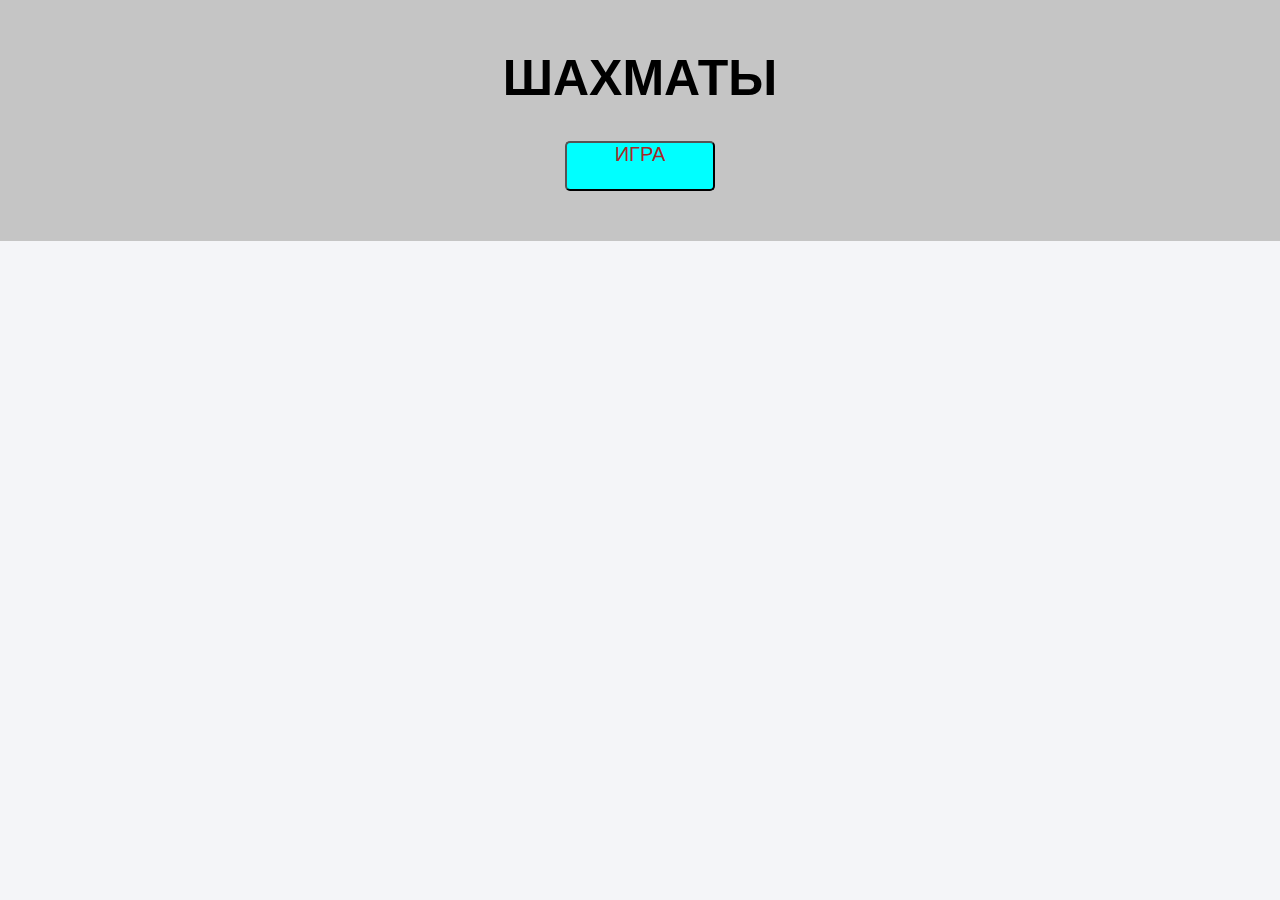
<file: lesson-5/Chess/index.html>
<!DOCTYPE html>
<html lang="en">
<head>
    <meta charset="UTF-8">
    <title>Chess</title>
    <link rel="stylesheet" href="css/normalize.css">
    <link rel="stylesheet" href="css/style.css">
</head>
<body>
    <div class="container">
        <header>
            <h1>шахматы</h1>
            <button onclick="start()">игра</button>
        </header>
        <div id="main"></div>
    </div>
    <script src="js/jquery.js"></script>
    <script src="js/chess.js"></script>
</body>
</html>
</file>
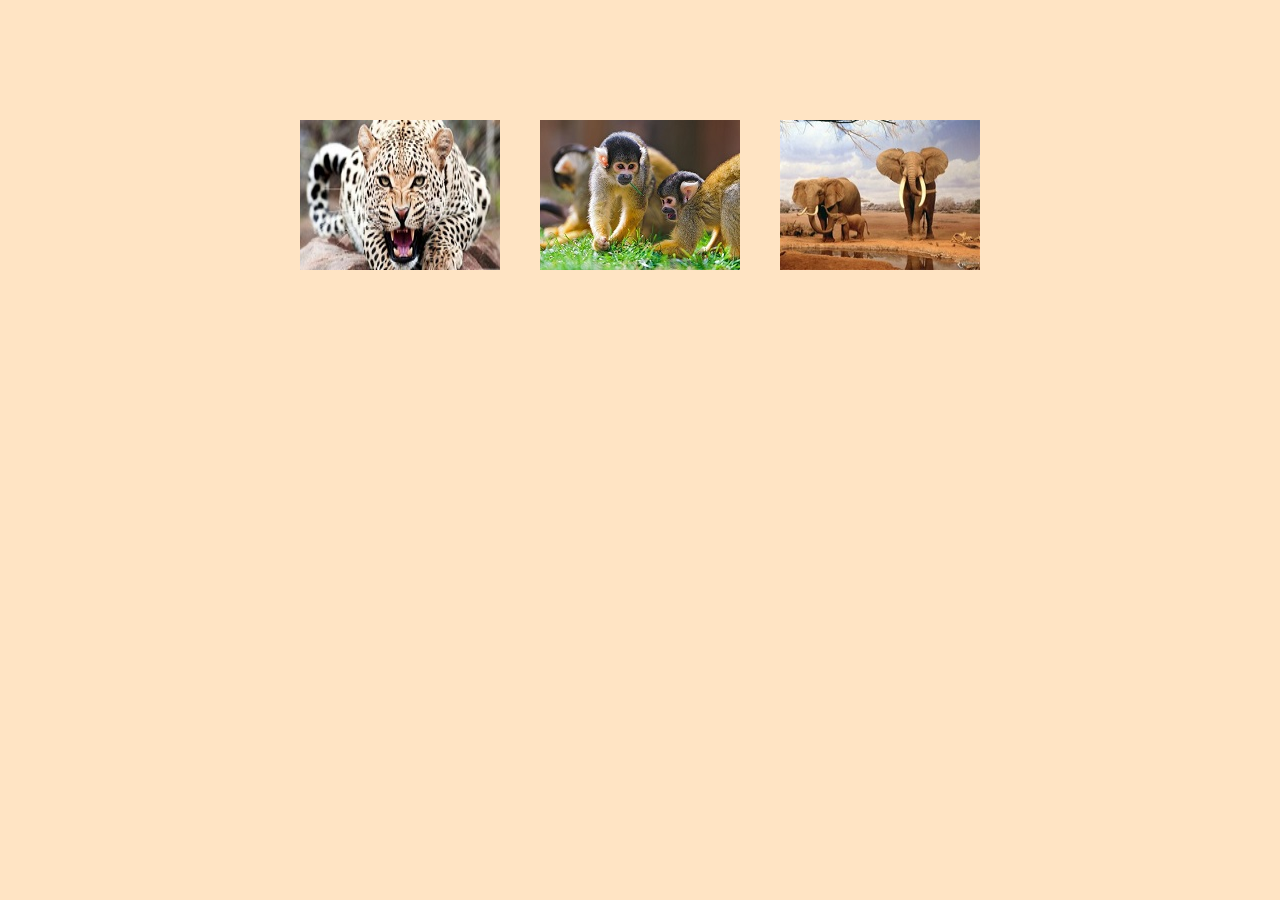
<file: lesson-6/task-1/index.html>
<!DOCTYPE html>
<html lang="en">

<head>
    <meta charset="UTF-8">
    <title>Task-1</title>
    <link rel="stylesheet" href="css/style.css">
</head>

<body>

    <div class="preview">
        <img class="small-img" onclick="f(this)" src="img/small/Leopard.jpg" width="200" height="150" alt="Леопард">
        <img class="small-img" onclick="f(this)" src="img/small/monkey.jpg" width="200" height="150" alt="Обезьяна">
        <img class="small-img" onclick="f(this)" src="img/small/elep.jpg" width="200" height="150" alt="Слон">
    </div>

    <script src="js/script.js"></script>
</body>

</html>
</file>
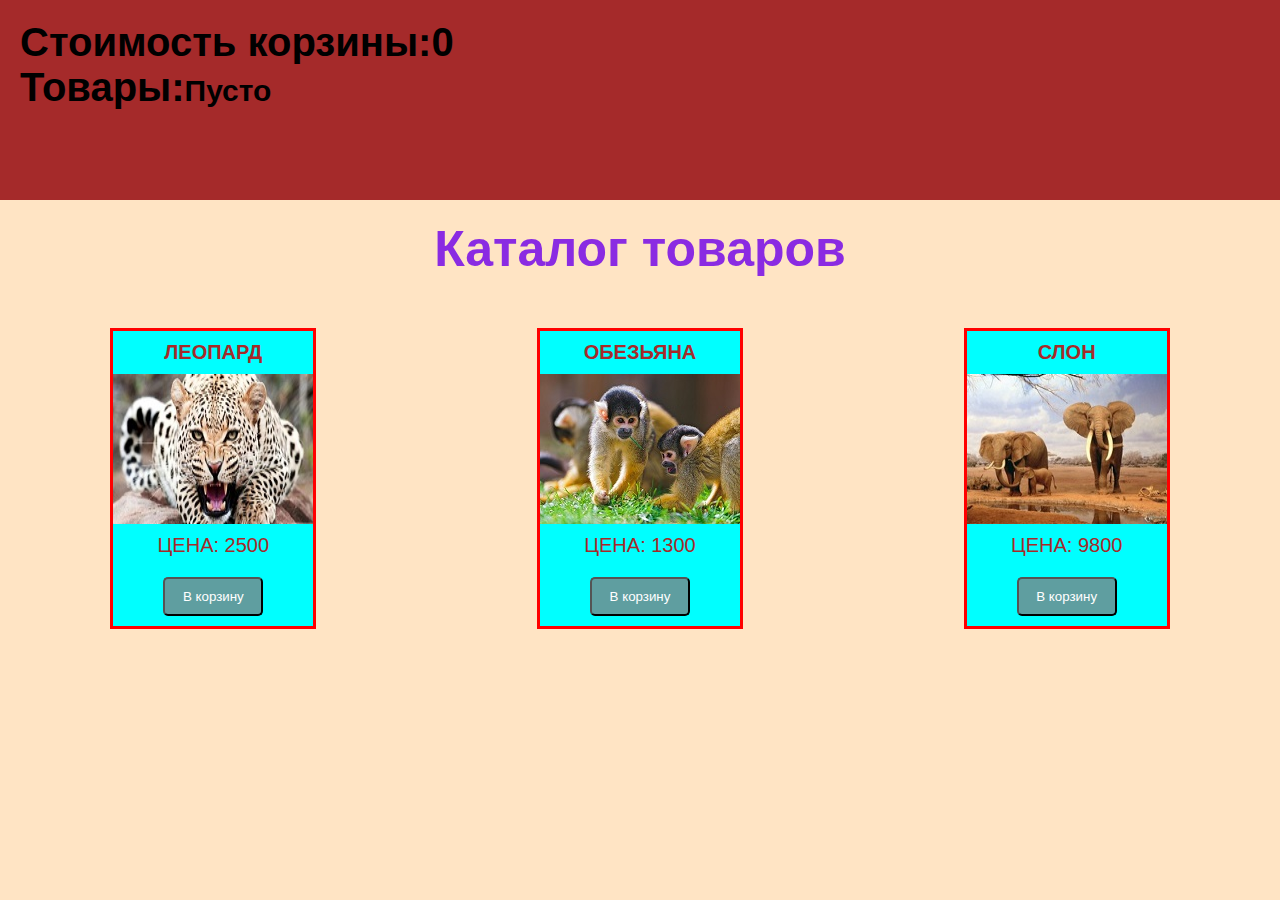
<file: lesson-6/task-2/index.html>
<!DOCTYPE html>
<html lang="en">

<head>
    <meta charset="UTF-8">
    <title>Task-2</title>
    <link rel="stylesheet" href="css/style.css">
</head>

<body>
    <div class="container">
        <header>
            <div class="cart">
                <h1>Стоимость корзины:<span id="cost">0</span></h1>
                <h1>Товары:<span id="products">Пусто</span></h1>
            </div>
        </header>
        <section>
            <h1>Каталог товаров</h1>
            <div class="catalog"></div>
        </section>
    </div>

    <script src="js/script.js"></script>
</body>

</html>
</file>
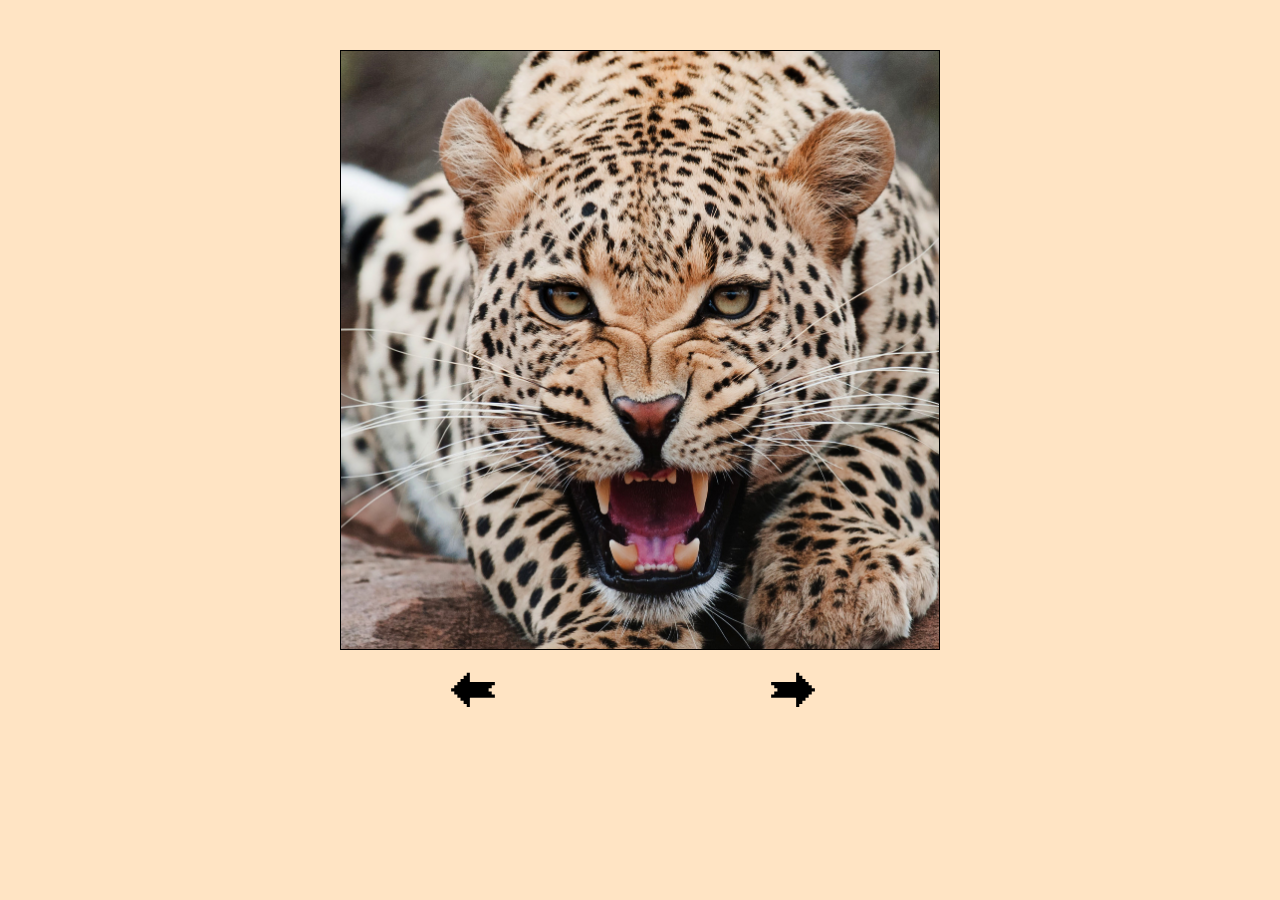
<file: lesson-6/task-3/index.html>
<!DOCTYPE html>
<html lang="en">

<head>
    <meta charset="UTF-8">
    <title>Task-1</title>
    <link rel="stylesheet" href="css/style.css">
</head>

<body>
    <div class="container">
        <div id="slide1" class="slide" flag="on"></div>
        <div id="slide2" class="slide"></div>
        <div id="slide3" class="slide"></div>
        <div id="slide4" class="slide"></div>
        <button id="left-arrow" onclick="left()">&#129176;</button>
        <button id="right-arrow" onclick="right()">&#129178;</button>
    </div>

    <script src="js/script.js"></script>
</body>

</html>
</file>
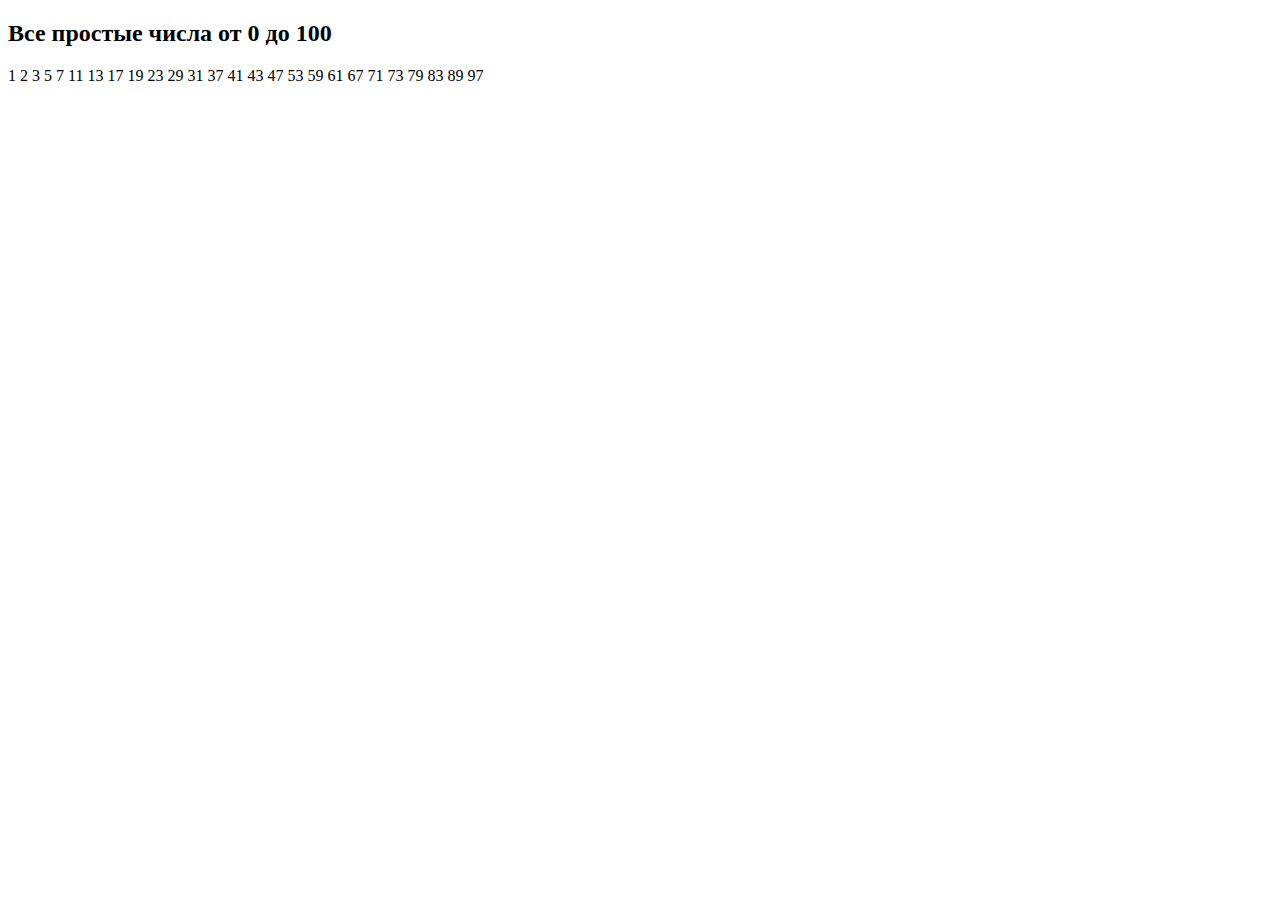
<file: lesson-3/task-1.html>
<!DOCTYPE html>
<html lang="en">

<head>
    <meta charset="UTF-8">
    <title>Task-1</title>
</head>

<body>
    <script>
        var n = 1;
        document.write("<h2>Все простые числа от 0 до 100</h2>");
        while (n <= 100) {
            if (n == 1) {
                document.write(n + " ");
                n++;
            } else {
                var flag = 0;
                for (var i = 2; i < n; i++) {
                    if (n % i == 0) {
                        flag = 1;
                        break;
                    }
                }
                if (flag == 0)
                    document.write(n + " ");
                n++;
            }
        }
        //возможно проще как-то можно

    </script>
</body>

</html>
</file>
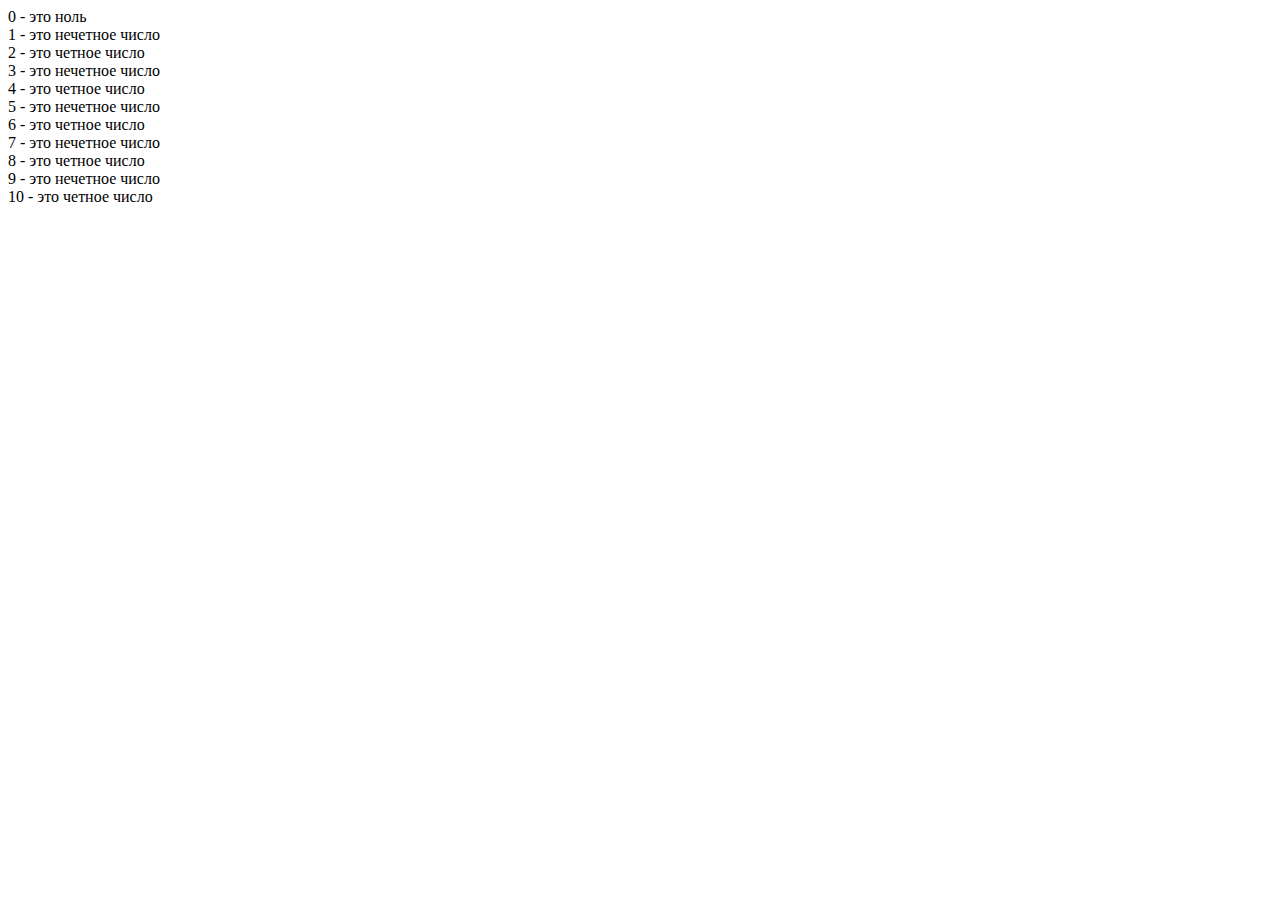
<file: lesson-3/task-2.html>
<!DOCTYPE html>
<html lang="en">

<head>
    <meta charset="UTF-8">
    <title>task-2</title>
</head>

<body>
    <script>
        function numbers() {
            var n = 0;
            do {
                if (n == 0) {
                    document.write(n + " - это ноль<br>");
                } else if (n % 2 == 0) {
                    document.write(n + " - это четное число<br>");
                } else {
                    document.write(n + " - это нечетное число<br>");
                }
                n++;
            } while (n <= 10);
        }
        numbers();

    </script>
</body>

</html>
</file>
<file: lesson-5/Chess/css/style.css>
html,
body {
  font-size: 10px;
  font-family: "Arial", sans-serif;
  height: 100%;
}

* {
  margin: 0;
  padding: 0;
  -webkit-box-sizing: border-box;
          box-sizing: border-box;
}

.container {
  width: 100%;
  margin: 0 auto;
  background-color: #f4f5f8;
  min-height: 100%;
}

header {
  display: -webkit-box;
  display: -ms-flexbox;
  display: flex;
  -webkit-box-orient: vertical;
  -webkit-box-direction: normal;
      -ms-flex-direction: column;
          flex-direction: column;
  -webkit-box-pack: center;
      -ms-flex-pack: center;
          justify-content: center;
  -webkit-box-align: center;
      -ms-flex-align: center;
          align-items: center;
  background-color: #c5c5c5;
}
header h1 {
  color: black;
  text-transform: uppercase;
  margin-top: 50px;
  font-size: 5rem;
  text-align: center;
}
header button {
  display: -webkit-box;
  display: -ms-flexbox;
  display: flex;
  -webkit-box-pack: center;
      -ms-flex-pack: center;
          justify-content: center;
  width: 150px;
  height: 50px;
  font-size: 2rem;
  color: brown;
  text-transform: uppercase;
  border-radius: 5px;
  background-color: aqua;
  outline: none;
  margin-bottom: 50px;
}
header button:hover {
  background-color: brown;
  color: aqua;
}
header button:active {
  background-color: orange;
  color: red;
}

main {
  display: -webkit-box;
  display: -ms-flexbox;
  display: flex;
  -webkit-box-pack: center;
      -ms-flex-pack: center;
          justify-content: center;
  -webkit-box-align: center;
      -ms-flex-align: center;
          align-items: center;
}

.field {
  margin: 50px auto;
  width: 700px;
  min-height: 700px;
  border: 2px solid black;
  display: -webkit-box;
  display: -ms-flexbox;
  display: flex;
  -ms-flex-wrap: wrap;
      flex-wrap: wrap;
  -webkit-box-pack: center;
      -ms-flex-pack: center;
          justify-content: center;
}

.rows {
  height: 70px;
  display: -webkit-box;
  display: -ms-flexbox;
  display: flex;
}

.columns {
  width: 70px;
  display: -webkit-box;
  display: -ms-flexbox;
  display: flex;
  -webkit-box-pack: center;
      -ms-flex-pack: center;
          justify-content: center;
  -webkit-box-align: center;
      -ms-flex-align: center;
          align-items: center;
  font-size: 2rem;
  font-weight: bold;
}

.white-field {
  background-color: burlywood;
}

.black-field {
  background-color: darkred;
}

.rotate {
  -webkit-transform: rotate(180deg);
          transform: rotate(180deg);
}

.chess-field {
  display: -webkit-box;
  display: -ms-flexbox;
  display: flex;
  -webkit-box-pack: center;
      -ms-flex-pack: center;
          justify-content: center;
  -webkit-box-align: center;
      -ms-flex-align: center;
          align-items: center;
  font-size: 5rem;
}

.button-figures {
  display: -webkit-box;
  display: -ms-flexbox;
  display: flex;
  -webkit-box-pack: center;
      -ms-flex-pack: center;
          justify-content: center;
  width: 150px;
  height: 50px;
  font-size: 1.5rem;
  color: brown;
  text-transform: uppercase;
  border-radius: 5px;
  background-color: aqua;
  outline: none;
  margin-bottom: 50px;
}
.button-figures:hover {
  background-color: brown;
  color: aqua;
}
.button-figures:active {
  background-color: orange;
  color: red;
}

/*# sourceMappingURL=style.css.map */
</file>
<file: lesson-6/task-1/css/style.css>
html,
body {
    font-size: 10px;
    font-family: "Arial", sans-serif;
    background-color: bisque;

}


* {
    margin: 0;
    padding: 0;
    -webkit-box-sizing: border-box;
    box-sizing: border-box;
}

.preview {
    display: flex;
    justify-content: center;
    margin-top: 100px;
}

.preview img {
    margin: 20px;
}

.preview img:hover {
    cursor: cell;
}

.big-image {
    width: 100%;
    display: flex;
    justify-content: center;
}

.big-image img {
    cursor: pointer;
}
</file>
<file: lesson-6/task-2/css/style.css>
html,
body {
    font-size: 10px;
    font-family: "Arial", sans-serif;
    background-color: bisque;

}


* {
    margin: 0;
    padding: 0;
    -webkit-box-sizing: border-box;
    box-sizing: border-box;
}

.container {
    width: 100%;
    margin: 0 auto;
}

header {
    width: 100%;
    height: 200px;
    background-color: brown;
}
.cart{
    padding-top: 20px;
    margin-left: 20px;
    font-size: 2rem;
}

section {
    width: 100%;
    display: flex;
    align-items: center;
    flex-direction: column;
}
section h1{
    font-size: 5rem;
    margin-top: 20px;
    color: blueviolet;
}
section .catalog{
    width: 100%;
    margin-top: 50px;
    display: flex;
    justify-content: space-around;
}

.product{
    display: flex;
    flex-direction: column;
    align-items: center;
    border: 3px solid red;
    background-color: aqua;
    
}
.product-name{
    text-transform: uppercase;
    font-size: 2rem;
    color: brown;
    margin: 10px;
}
.product-price{
    text-transform: uppercase;
    font-size: 2rem;
    color: brown;
    margin: 10px;
}
.button-buy{
    width: 100px;
    padding: 10px;
    margin: 10px 0;
    border-radius: 5px;
    background-color: cadetblue;
    color: white;
    outline: none;
}
.button-buy:hover{
    background-color:blue;
    color: red;
}
.button-buy:active{
    background-color:blue;
    color: orange;
}
#products{
    font-size: 3rem;
}
</file>
<file: lesson-6/task-3/css/style.css>
html,
body {
    font-size: 10px;
    font-family: "Arial", sans-serif;
    background-color: bisque;

}


* {
    margin: 0;
    padding: 0;
    -webkit-box-sizing: border-box;
    box-sizing: border-box;
}

.container {
    width: 100%;
}

.slide {
    width: 600px;
    height: 600px;
    border: 1px solid black;
    margin: 50px auto;
    position: relative;
    background-size: cover;
    background-repeat: no-repeat;
    background-position: center;
}

#slide1 {
    background-image: url(../img/1.jpg);
    display: block;
}

#slide2 {
    background-image: url(../img/2.jpg);
    display: none;
}

#slide3 {
    background-image: url(../img/3.jpg);
    display: none;
}

#slide4 {
    background-image: url(../img/4.jpg);
    display: none;
}


button {
    border: none;
    outline: none;
    width: 50px;
    line-height: 2rem;
    background-color: inherit;
    font-size: 5rem;
    position: absolute;
}

#left-arrow {
    left: 35%;
    bottom: 200px;
}

#right-arrow {
    left: 60%;
    bottom: 200px;
}
</file>
